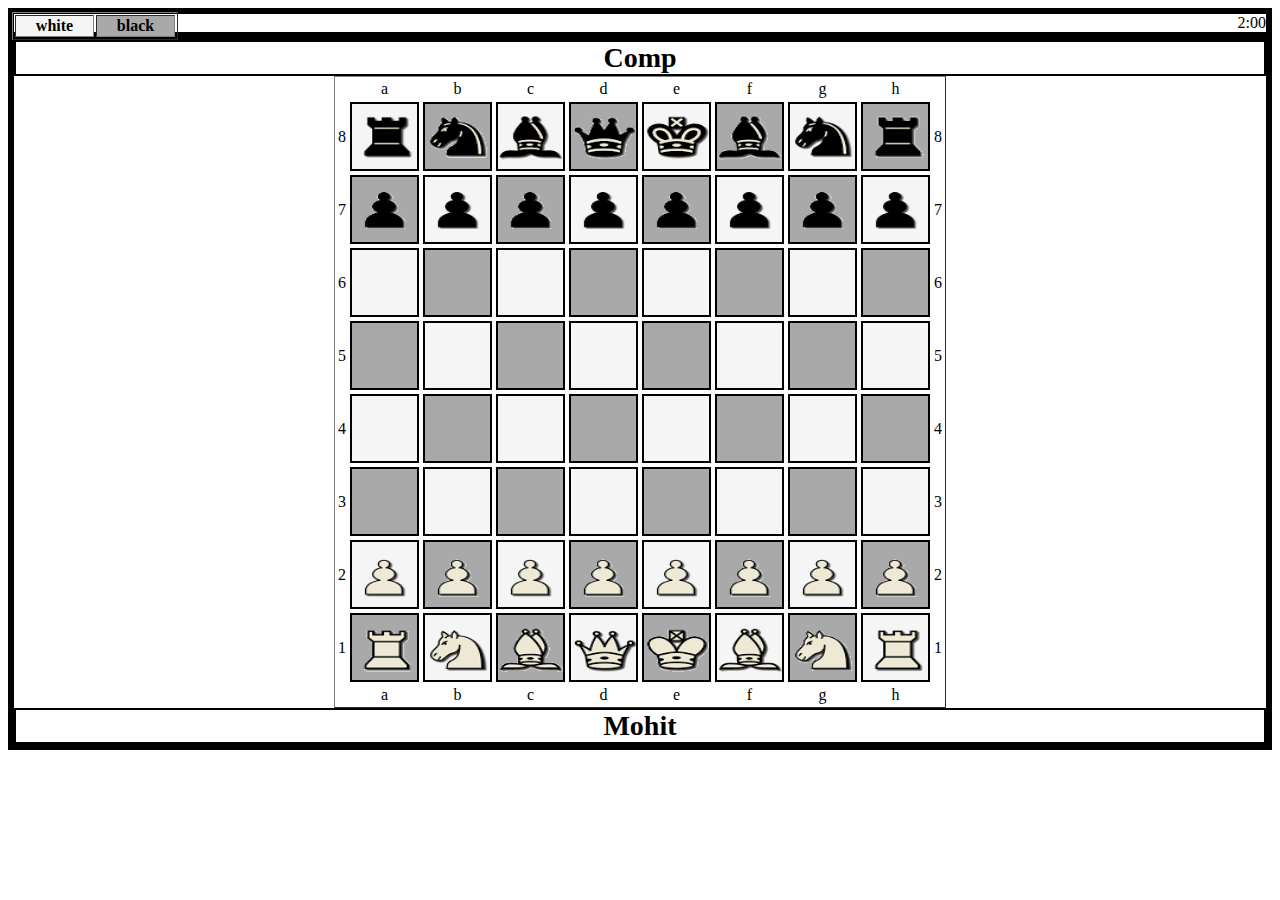
<file: index.html>
<html>
<head><title>Chess</title>
 <link rel="stylesheet" type="text/css" href="css/style.css"/>
 <link rel="stylesheet" type="text/css" href="css/jquery-ui.min.css"/>
                <script src="./script/jquery.min.js"></script>
                <script src="./script/jquery-ui.min.js"></script>
                <script src="./script/angular-1.3.15.js"></script>
                
</head>
<body >
        <div ng-app="chessApp" ng-controller="chessController">
                <div ng-controller="movesBoardController">
                        <table border=1 align="left" id="logtable">
                                <tr><th class="whitelog">white</th><th  class="blacklog" >black</th></tr>
                        </table>
                        <div border=0 align="right" id="timer">
                               2:00
                        </div>
                <div align="center" id="warning"  ng-controller="warningBoardController"></div>
                <div ng-controller="chessBoardController">
                <div class="playerName" id="BlackPlayer">Mohit</div>
                        <table align="center" border="1">
                        
                        
                                <tbody><tr>
                                       <td class="namecell" ></td><td class="namecell" >a</td><td class="namecell" >b</td><td class="namecell" >c</td><td class="namecell" >d</td><td class="namecell" >e</td><td class="namecell" >f</td><td class="namecell" >g</td><td class="namecell" >h</td><td class="namecell" ></td>
                                       
	                        </tr>
	                                                <tr  class="ng-scope">
	                                                        <td class="namecell" >
	                                                                <div ng-click="alertval('')" id="" class="">8</div>
	                                                        </td><td class="" >
	                                                                <div ng-click="alertval('a8')" id="a8" class="whitecell"></div>
	                                                        </td><td class="" >
	                                                                <div ng-click="alertval('b8')" id="b8" class="blackcell"></div>
	                                                        </td><td class="" >
	                                                                <div ng-click="alertval('c8')" id="c8" class="whitecell"></div>
	                                                        </td><td class="" >
	                                                                <div ng-click="alertval('d8')" id="d8" class="blackcell"></div>
	                                                        </td><td class="" >
	                                                                <div ng-click="alertval('e8')" id="e8" class="whitecell"></div>
	                                                        </td><td class="" >
	                                                                <div ng-click="alertval('f8')" id="f8" class="blackcell"></div>
	                                                        </td><td class="" >
	                                                                <div ng-click="alertval('g8')" id="g8" class="whitecell"></div>
	                                                        </td><td class="" >
	                                                                <div ng-click="alertval('h8')" id="h8" class="blackcell"></div>
	                                                        </td><td class="namecell" >
	                                                                <div ng-click="alertval('')" id="" class="">8</div>
	                                                        </td>
	                                                        
	                                                </tr><tr  class="ng-scope">
	                                                        <td class="namecell" >
	                                                                <div ng-click="alertval('')" id="" class="">7</div>
	                                                        </td><td class="" >
	                                                                <div ng-click="alertval('a7')" id="a7" class="blackcell"></div>
	                                                        </td><td class="" >
	                                                                <div ng-click="alertval('b7')" id="b7" class="whitecell"></div>
	                                                        </td><td class="" >
	                                                                <div ng-click="alertval('c7')" id="c7" class="blackcell"></div>
	                                                        </td><td class="" >
	                                                                <div ng-click="alertval('d7')" id="d7" class="whitecell"></div>
	                                                        </td><td class="" >
	                                                                <div ng-click="alertval('e7')" id="e7" class="blackcell"></div>
	                                                        </td><td class="" >
	                                                                <div ng-click="alertval('f7')" id="f7" class="whitecell"></div>
	                                                        </td><td class="" >
	                                                                <div ng-click="alertval('g7')" id="g7" class="blackcell"></div>
	                                                        </td><td class="" >
	                                                                <div ng-click="alertval('h7')" id="h7" class="whitecell"></div>
	                                                        </td><td class="namecell" >
	                                                                <div ng-click="alertval('')" id="" class="">7</div>
	                                                        </td>
	                                                        
	                                                </tr><tr  class="ng-scope">
	                                                        <td class="namecell" >
	                                                                <div ng-click="alertval('')" id="" class="">6</div>
	                                                        </td><td class="" >
	                                                                <div ng-click="alertval('a6')" id="a6" class="whitecell"></div>
	                                                        </td><td class="" >
	                                                                <div ng-click="alertval('b6')" id="b6" class="blackcell"></div>
	                                                        </td><td class="" >
	                                                                <div ng-click="alertval('c6')" id="c6" class="whitecell"></div>
	                                                        </td><td class="" >
	                                                                <div ng-click="alertval('d6')" id="d6" class="blackcell"></div>
	                                                        </td><td class="" >
	                                                                <div ng-click="alertval('e6')" id="e6" class="whitecell"></div>
	                                                        </td><td class="" >
	                                                                <div ng-click="alertval('f6')" id="f6" class="blackcell"></div>
	                                                        </td><td class="" >
	                                                                <div ng-click="alertval('g6')" id="g6" class="whitecell"></div>
	                                                        </td><td class="" >
	                                                                <div ng-click="alertval('h6')" id="h6" class="blackcell"></div>
	                                                        </td><td class="namecell" >
	                                                                <div ng-click="alertval('')" id="" class="">6</div>
	                                                        </td>
	                                                        
	                                                </tr><tr  class="ng-scope">
	                                                        <td class="namecell" >
	                                                                <div ng-click="alertval('')" id="" class="">5</div>
	                                                        </td><td class="" >
	                                                                <div ng-click="alertval('a5')" id="a5" class="blackcell"></div>
	                                                        </td><td class="" >
	                                                                <div ng-click="alertval('b5')" id="b5" class="whitecell"></div>
	                                                        </td><td class="" >
	                                                                <div ng-click="alertval('c5')" id="c5" class="blackcell"></div>
	                                                        </td><td class="" >
	                                                                <div ng-click="alertval('d5')" id="d5" class="whitecell"></div>
	                                                        </td><td class="" >
	                                                                <div ng-click="alertval('e5')" id="e5" class="blackcell"></div>
	                                                        </td><td class="" >
	                                                                <div ng-click="alertval('f5')" id="f5" class="whitecell"></div>
	                                                        </td><td class="" >
	                                                                <div ng-click="alertval('g5')" id="g5" class="blackcell"></div>
	                                                        </td><td class="" >
	                                                                <div ng-click="alertval('h5')" id="h5" class="whitecell"></div>
	                                                        </td><td class="namecell" >
	                                                                <div ng-click="alertval('')" id="" class="">5</div>
	                                                        </td>
	                                                        
	                                                </tr><tr  class="ng-scope">
	                                                        <td class="namecell" >
	                                                                <div ng-click="alertval('')" id="" class="">4</div>
	                                                        </td><td class="" >
	                                                                <div ng-click="alertval('a4')" id="a4" class="whitecell"></div>
	                                                        </td><td class="" >
	                                                                <div ng-click="alertval('b4')" id="b4" class="blackcell"></div>
	                                                        </td><td class="" >
	                                                                <div ng-click="alertval('c4')" id="c4" class="whitecell"></div>
	                                                        </td><td class="" >
	                                                                <div ng-click="alertval('d4')" id="d4" class="blackcell"></div>
	                                                        </td><td class="" >
	                                                                <div ng-click="alertval('e4')" id="e4" class="whitecell"></div>
	                                                        </td><td class="" >
	                                                                <div ng-click="alertval('f4')" id="f4" class="blackcell"></div>
	                                                        </td><td class="" >
	                                                                <div ng-click="alertval('g4')" id="g4" class="whitecell"></div>
	                                                        </td><td class="" >
	                                                                <div ng-click="alertval('h4')" id="h4" class="blackcell"></div>
	                                                        </td><td class="namecell" >
	                                                                <div ng-click="alertval('')" id="" class="">4</div>
	                                                        </td>
	                                                        
	                                                </tr><tr  class="ng-scope">
	                                                        <td class="namecell" >
	                                                                <div ng-click="alertval('')" id="" class="">3</div>
	                                                        </td><td class="" >
	                                                                <div ng-click="alertval('a3')" id="a3" class="blackcell"></div>
	                                                        </td><td class="" >
	                                                                <div ng-click="alertval('b3')" id="b3" class="whitecell"></div>
	                                                        </td><td class="" >
	                                                                <div ng-click="alertval('c3')" id="c3" class="blackcell"></div>
	                                                        </td><td class="" >
	                                                                <div ng-click="alertval('d3')" id="d3" class="whitecell"></div>
	                                                        </td><td class="" >
	                                                                <div ng-click="alertval('e3')" id="e3" class="blackcell"></div>
	                                                        </td><td class="" >
	                                                                <div ng-click="alertval('f3')" id="f3" class="whitecell"></div>
	                                                        </td><td class="" >
	                                                                <div ng-click="alertval('g3')" id="g3" class="blackcell"></div>
	                                                        </td><td class="" >
	                                                                <div ng-click="alertval('h3')" id="h3" class="whitecell"></div>
	                                                        </td><td class="namecell" >
	                                                                <div ng-click="alertval('')" id="" class="">3</div>
	                                                        </td>
	                                                        
	                                                </tr><tr  class="ng-scope">
	                                                        <td class="namecell" >
	                                                                <div ng-click="alertval('')" id="" class="">2</div>
	                                                        </td><td class="" >
	                                                                <div ng-click="alertval('a2')" id="a2" class="whitecell"></div>
	                                                        </td><td class="" >
	                                                                <div ng-click="alertval('b2')" id="b2" class="blackcell"></div>
	                                                        </td><td class="" >
	                                                                <div ng-click="alertval('c2')" id="c2" class="whitecell"></div>
	                                                        </td><td class="" >
	                                                                <div ng-click="alertval('d2')" id="d2" class="blackcell"></div>
	                                                        </td><td class="" >
	                                                                <div ng-click="alertval('e2')" id="e2" class="whitecell"></div>
	                                                        </td><td class="" >
	                                                                <div ng-click="alertval('f2')" id="f2" class="blackcell"></div>
	                                                        </td><td class="" >
	                                                                <div ng-click="alertval('g2')" id="g2" class="whitecell"></div>
	                                                        </td><td class="" >
	                                                                <div ng-click="alertval('h2')" id="h2" class="blackcell"></div>
	                                                        </td><td class="namecell" >
	                                                                <div ng-click="alertval('')" id="" class="">2</div>
	                                                        </td>
	                                                        
	                                                </tr><tr  class="ng-scope">
	                                                        <td class="namecell" >
	                                                                <div ng-click="alertval('')" id="" class="">1</div>
	                                                        </td><td class="" >
	                                                                <div ng-click="alertval('a1')" id="a1" class="blackcell"></div>
	                                                        </td><td class="" >
	                                                                <div ng-click="alertval('b1')" id="b1" class="whitecell"></div>
	                                                        </td><td class="" >
	                                                                <div ng-click="alertval('c1')" id="c1" class="blackcell"></div>
	                                                        </td><td class="" >
	                                                                <div ng-click="alertval('d1')" id="d1" class="whitecell"></div>
	                                                        </td><td class="" >
	                                                                <div ng-click="alertval('e1')" id="e1" class="blackcell"></div>
	                                                        </td><td class="" >
	                                                                <div ng-click="alertval('f1')" id="f1" class="whitecell"></div>
	                                                        </td><td class="" >
	                                                                <div ng-click="alertval('g1')" id="g1" class="blackcell"></div>
	                                                        </td><td class="" >
	                                                                <div ng-click="alertval('h1')" id="h1" class="whitecell"></div>
	                                                        </td><td class="namecell" >
	                                                                <div ng-click="alertval('')" id="" class="">1</div>
	                                                        </td>
	                                                        
	                                                </tr>
	                        <tr>
                                       <td class="namecell" ></td><td class="namecell" >a</td><td class="namecell" >b</td><td class="namecell" >c</td><td class="namecell" >d</td><td class="namecell" >e</td><td class="namecell" >f</td><td class="namecell" >g</td><td class="namecell" >h</td><td class="namecell" ></td>
                                       
	                        </tr>
                        </tbody></table>
                        <div class="playerName" id="WhitePlayer">You</div>
                </div>
                 
                </div>
                <span id="dialog" title="Basic dialog">
                   
                </span>
         </div>
<script src="./script/chess-common.js"></script>
<script src="./script/chessboard.js"></script>
<script src="./script/movesboard.js"></script>
<script src="./script/warningboard.js"></script>
<script src="./script/pieces.js"></script>
</body>
</html>
</file>
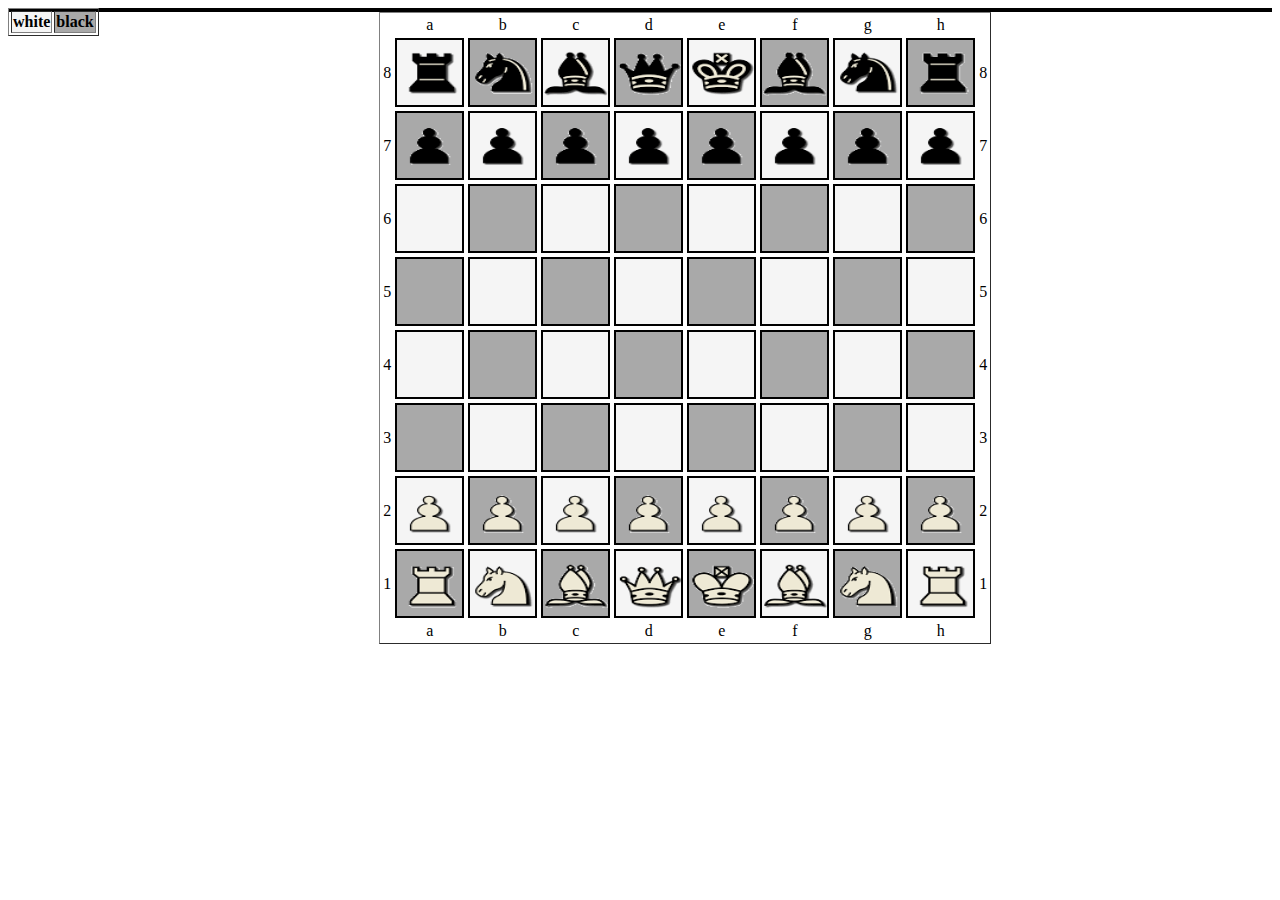
<file: v1-unstable/index.html>
<html>
<head><title>Chess</title>
 <link rel="stylesheet" type="text/css" href="css/style.css"/>
 <link rel="stylesheet" type="text/css" href="css/jquery-ui.min.css"/>
                <script src="./script/jquery.min.js"></script>
                <script src="./script/jquery-ui.min.js"></script>
                <script src="./script/angular.min.js"></script>
                
</head>
<body >
<table border=1 align="left" id="logtable">
<tr><th class="whitelog">white</th><th  class="blacklog" >black</th></tr>
</table>
<div align="center" id="warning" ></div>
<table border=1 align="center">
<tr><td class="namecell" ></td><td class="namecell" >a</td><td class="namecell" >b</td><td class="namecell" >c</td><td class="namecell" >d</td><td class="namecell" >e</td><td class="namecell" >f</td><td class="namecell" >g</td><td class="namecell" >h</td><td class="namecell" ></td></tr>
<tr><td class="namecell" >8</td><td><div class="whitecell blackrook_white" id="a8"></div></td><td><div  class="blackcell blackknight_black" id="b8"></div></td><td><div  class="whitecell blackbishop_white" id="c8"></div></td><td><div  class="blackcell blackqueen_black" id="d8"></div></td><td><div  class="whitecell blackking_white" id="e8"></div></td><td><div  class="blackcell blackbishop_black" id="f8"></div></td><td><div  class="whitecell blackknight_white" id="g8"></div></td><td  class=""><div  class="blackcell blackrook_black" id="h8"></div></td><td class="namecell" >8</td></tr>
<tr><td class="namecell" >7</td><td><div class="blackcell blackpawn_black" id="a7"></div></td><td><div class="whitecell blackpawn_white" id="b7"></div></td><td><div class="blackcell blackpawn_black" id="c7"></div></td><td><div class="whitecell blackpawn_white" id="d7" ></div></td><td><div class="blackcell blackpawn_black" id="e7"></div></td><td><div class="whitecell blackpawn_white" id="f7"></div></td><td><div class="blackcell blackpawn_black" id="g7"></div></td><td><div class="whitecell blackpawn_white" id="h7"></div></td><td class="namecell" >7</td></tr>
<tr><td class="namecell" >6</td><td><div class="whitecell" id="a6"></div></td><td><div class="blackcell" id="b6"></div></td><td><div class="whitecell" id="c6"></div></td><td><div class="blackcell" id="d6"></div></td><td><div class="whitecell" id="e6"></div></td><td><div class="blackcell" id="f6"></div></td><td><div class="whitecell" id="g6"></div></td><td><div class="blackcell" id="h6"></div></td><td class="namecell" >6</td></tr>
<tr><td class="namecell" >5</td><td><div class="blackcell" id="a5"></div></td><td><div class="whitecell" id="b5"></div></td><td><div class="blackcell" id="c5"></div></td><td><div class="whitecell" id="d5"></div></td><td><div class="blackcell" id="e5"></div></td><td><div class="whitecell" id="f5"></div></td><td><div class="blackcell" id="g5"></div></td><td><div class="whitecell" id="h5"></div></td><td class="namecell" >5</td></tr>
<tr><td class="namecell" >4</td><td><div class="whitecell" id="a4"></div></td><td><div class="blackcell" id="b4"></div></td><td><div class="whitecell" id="c4"></div></td><td><div class="blackcell" id="d4"></div></td><td><div class="whitecell" id="e4"></div></td><td><div class="blackcell" id="f4"></div></td><td><div class="whitecell" id="g4"></div></td><td><div class="blackcell" id="h4"></div></td><td class="namecell" >4</td></tr>
<tr><td class="namecell" >3</td><td><div class="blackcell" id="a3"></div></td><td><div class="whitecell" id="b3"></div></td><td><div class="blackcell" id="c3"></div></td><td><div class="whitecell" id="d3"></div></td><td><div class="blackcell" id="e3"></div></td><td><div class="whitecell" id="f3" ></div></td><td><div class="blackcell" id="g3"></div></td><td><div class="whitecell" id="h3"></div></td><td class="namecell" >3</td></tr>
<tr><td class="namecell" >2</td><td><div class="whitecell whitepawn_white" id="a2"></div></td><td><div class="blackcell whitepawn_black" id="b2"></div></td><td><div class="whitecell whitepawn_white" id="c2"></div></td><td><div class="blackcell whitepawn_black " id="d2"></div></td><td><div class="whitecell whitepawn_white" id="e2"></div></td><td><div class="blackcell whitepawn_black" id="f2"></div></td><td><div class="whitecell whitepawn_white" id="g2"></div></td><td><div class="blackcell whitepawn_black" id="h2"></div></td><td class="namecell" >2</td></tr>
<tr><td class="namecell" >1</td><td><div class="blackcell whiterook_black" id="a1"></div></td><td><div class="whitecell whiteknight_white" id="b1"></div></td><td><div class="blackcell whitebishop_black" id="c1"></div></td><td><div class="whitecell whitequeen_white" id="d1" ></div></td><td><div class="blackcell whiteking_black" id="e1"></div></td><td><div class="whitecell whitebishop_white" id="f1"></div></td><td><div class="blackcell whiteknight_black" id="g1"></div></td><td><div class="whitecell whiterook_white" id="h1" ></div></td><td class="namecell" >1</td></tr>
<tr><td class="namecell" ></td><td class="namecell" >a</td><td class="namecell" >b</td><td class="namecell" >c</td><td class="namecell" >d</td><td class="namecell" >e</td><td class="namecell" >f</td><td class="namecell" >g</td><td class="namecell" >h</td><td class="namecell" ></td></tr>
</table>
<span id="dialog" title="Basic dialog">
   
</span>
<script src="./script/chess.js"></script>
</body>
</html>
</file>
<file: css/style.css>
.blackcell{
background-color: darkgray;
height:65px;
width :65px;

}

.whitecell{
background-color: whitesmoke;
   
    height: 65px;
    width: 65px;
   

}
.piececontainer{
}
.namecell{
text-align: center;
}
.namecell div{
 
 border:0px;
}
td {
border: 0px ;
}

div {
border: 2px solid black;
}
.possiblemovecell{
 border-style: dotted;
        border-color: red;
}

.active{
        border-style: solid;
        border-color: red;
}
.whitepawn_white{
background: url("../images/pieces.png") repeat scroll 64px 70px / 400px 126px rgba(0, 0, 0, 0);
background-color: whitesmoke;
height: 65px;
width: 65px;
}

.whiterook_white{
background: url("../images/pieces.png") repeat scroll 0px 70px / 400px 126px rgba(0, 0, 0, 0);
background-color: whitesmoke;
height: 65px;
width: 65px;
}
.whiteknight_white{
background: url("../images/pieces.png") repeat scroll 131px 70px / 400px 126px rgba(0, 0, 0, 0);
background-color: whitesmoke;
height: 65px;
width: 65px;
}
.whitebishop_white{
background: url("../images/pieces.png") repeat scroll -69px 70px / 400px 126px rgba(0, 0, 0, 0);
background-color: whitesmoke;
height: 65px;
width: 65px;
}
.whiteking_white{
background: url("../images/pieces.png") repeat scroll -202px 70px / 400px 126px rgba(0, 0, 0, 0);
background-color: whitesmoke;
height: 65px;
width: 65px;
}
.whitequeen_white{
background: url("../images/pieces.png") repeat scroll 265px 70px / 400px 126px rgba(0, 0, 0, 0);
background-color: whitesmoke;
height: 65px;
width: 65px;
}
.whitepawn_black{
background: url("../images/pieces.png") repeat scroll 64px 70px / 400px 126px rgba(0, 0, 0, 0);
background-color: darkgray;
height: 65px;
width: 65px;
}

.whiterook_black{
background: url("../images/pieces.png") repeat scroll 0px 70px / 400px 126px rgba(0, 0, 0, 0);
background-color: darkgray;
height: 65px;
width: 65px;
}
.whiteknight_black{
background: url("../images/pieces.png") repeat scroll 131px 70px / 400px 126px rgba(0, 0, 0, 0);
background-color: darkgray;
height: 65px;
width: 65px;
}
.whitebishop_black{
background: url("../images/pieces.png") repeat scroll -69px 70px / 400px 126px rgba(0, 0, 0, 0);
background-color: darkgray;
height: 65px;
width: 65px;
}
.whiteking_black{
background: url("../images/pieces.png") repeat scroll -202px 70px / 400px 126px rgba(0, 0, 0, 0);
background-color: darkgray;
height: 65px;
width: 65px;
}
.whitequeen_black{
background: url("../images/pieces.png") repeat scroll 265px 70px / 400px 126px rgba(0, 0, 0, 0);
background-color: darkgray;
height: 65px;
width: 65px;
}


.blackpawn_white{
    background: url("../images/pieces.png") repeat scroll 64px 0 / 400px 126px rgba(0, 0, 0, 0);
    background-color: whitesmoke;
    height: 65px;
width: 65px;
}


.blackrook_white{
 background: url("../images/pieces.png") repeat scroll 0 0 / 400px 126px whitesmoke;
height: 65px;
width: 65px;
}
.blackknight_white{
 background: url("../images/pieces.png") repeat scroll 131px 0 / 400px 126px whitesmoke;
height: 65px;
width: 65px;
}
.blackbishop_white{
background: url("../images/pieces.png") repeat scroll -69px 0px / 400px 126px rgba(0, 0, 0, 0);
background-color: whitesmoke;
height: 65px;
width: 65px;
}
.blackking_white{
background: url("../images/pieces.png") repeat scroll -202px 0px / 400px 126px rgba(0, 0, 0, 0);
background-color: whitesmoke;
height: 65px;
width: 65px;
}

.blackqueen_white{
background: url("../images/pieces.png") repeat scroll 265px 0px / 400px 126px rgba(0, 0, 0, 0);
background-color: whitesmoke;
height: 65px;
width: 65px;
}


.blackpawn_black{
    background: url("../images/pieces.png") repeat scroll 64px 0 / 400px 126px rgba(0, 0, 0, 0);
    background-color: darkgray;
    height: 65px;
width: 65px;
}


.blackrook_black{
 background: url("../images/pieces.png") repeat scroll 0px 0px / 400px 126px rgba(0, 0, 0, 0);

 background-color: darkgray;

height: 65px;
width: 65px;
}
.blackknight_black{
 background: url("../images/pieces.png") repeat scroll 131px 0 / 400px 126px darkgray;
 height: 65px;
width: 65px;
}
.blackbishop_black{
background: url("../images/pieces.png") repeat scroll -69px 0px / 400px 126px rgba(0, 0, 0, 0);
background-color: darkgray;
height: 65px;
width: 65px;
}
.blackking_black{
background: url("../images/pieces.png") repeat scroll -202px 0px / 400px 126px rgba(0, 0, 0, 0);
background-color: darkgray;
height: 65px;
width: 65px;
}
.blackqueen_black{
background: url("../images/pieces.png") repeat scroll 265px 0px / 400px 126px rgba(0, 0, 0, 0);
background-color: darkgray;
height: 65px;
width: 65px;
}
.no-close .ui-dialog-titlebar-close {display: none }
.pawnpromotiondiv{
height: 60px;
    width: 60px;
}

.whitelog{
background-color: whitesmoke;
width:75px;
}

.blacklog{
background-color: darkgray;
width:75px;
}

.playerName{

  font-size: 28px;
    font-weight: bold;
    text-align: center;

}
</file>
<file: v1-unstable/css/style.css>
.blackcell{
background-color: darkgray;
height:65px;
width :65px;

}

.whitecell{
background-color: whitesmoke;
   
    height: 65px;
    width: 65px;
   

}
.piececontainer{
}
.namecell{
 text-align: center;
 border:0px;
}
td {
border: 0px ;
}

div {
border: 2px solid black;
}
.possiblemovecell{
 border-style: dotted;
        border-color: red;
}

.active{
        border-style: solid;
        border-color: red;
}
.whitepawn_white{
background: url("../images/pieces.png") repeat scroll 64px 70px / 400px 126px rgba(0, 0, 0, 0);
background-color: whitesmoke;
}

.whiterook_white{
background: url("../images/pieces.png") repeat scroll 0px 70px / 400px 126px rgba(0, 0, 0, 0);
background-color: whitesmoke;
}
.whiteknight_white{
background: url("../images/pieces.png") repeat scroll 131px 70px / 400px 126px rgba(0, 0, 0, 0);
background-color: whitesmoke;
}
.whitebishop_white{
background: url("../images/pieces.png") repeat scroll -69px 70px / 400px 126px rgba(0, 0, 0, 0);
background-color: whitesmoke;
}
.whiteking_white{
background: url("../images/pieces.png") repeat scroll -202px 70px / 400px 126px rgba(0, 0, 0, 0);
background-color: whitesmoke;
}
.whitequeen_white{
background: url("../images/pieces.png") repeat scroll 265px 70px / 400px 126px rgba(0, 0, 0, 0);
background-color: whitesmoke;
}
.whitepawn_black{
background: url("../images/pieces.png") repeat scroll 64px 70px / 400px 126px rgba(0, 0, 0, 0);
background-color: darkgray;
}

.whiterook_black{
background: url("../images/pieces.png") repeat scroll 0px 70px / 400px 126px rgba(0, 0, 0, 0);
background-color: darkgray;
}
.whiteknight_black{
background: url("../images/pieces.png") repeat scroll 131px 70px / 400px 126px rgba(0, 0, 0, 0);
background-color: darkgray;
}
.whitebishop_black{
background: url("../images/pieces.png") repeat scroll -69px 70px / 400px 126px rgba(0, 0, 0, 0);
background-color: darkgray;
}
.whiteking_black{
background: url("../images/pieces.png") repeat scroll -202px 70px / 400px 126px rgba(0, 0, 0, 0);
background-color: darkgray;
}
.whitequeen_black{
background: url("../images/pieces.png") repeat scroll 265px 70px / 400px 126px rgba(0, 0, 0, 0);
background-color: darkgray;
}


.blackpawn_white{
    background: url("../images/pieces.png") repeat scroll 64px 0 / 400px 126px rgba(0, 0, 0, 0);
    background-color: whitesmoke;
}


.blackrook_white{
 background: url("../images/pieces.png") repeat scroll 0 0 / 400px 126px whitesmoke;
}
.blackknight_white{
 background: url("../images/pieces.png") repeat scroll 131px 0 / 400px 126px whitesmoke;

}
.blackbishop_white{
background: url("../images/pieces.png") repeat scroll -69px 0px / 400px 126px rgba(0, 0, 0, 0);
background-color: whitesmoke;
}
.blackking_white{
background: url("../images/pieces.png") repeat scroll -202px 0px / 400px 126px rgba(0, 0, 0, 0);
background-color: whitesmoke;
}
.blackqueen_white{
background: url("../images/pieces.png") repeat scroll 265px 0px / 400px 126px rgba(0, 0, 0, 0);
background-color: whitesmoke;
}


.blackpawn_black{
    background: url("../images/pieces.png") repeat scroll 64px 0 / 400px 126px rgba(0, 0, 0, 0);
    background-color: darkgray;
}


.blackrook_black{
 background: url("../images/pieces.png") repeat scroll 0px 0px / 400px 126px rgba(0, 0, 0, 0);

 background-color: darkgray;
}
.blackknight_black{
 background: url("../images/pieces.png") repeat scroll 131px 0 / 400px 126px darkgray;
}
.blackbishop_black{
background: url("../images/pieces.png") repeat scroll -69px 0px / 400px 126px rgba(0, 0, 0, 0);
background-color: darkgray;
}
.blackking_black{
background: url("../images/pieces.png") repeat scroll -202px 0px / 400px 126px rgba(0, 0, 0, 0);
background-color: darkgray;
}
.blackqueen_black{
background: url("../images/pieces.png") repeat scroll 265px 0px / 400px 126px rgba(0, 0, 0, 0);
background-color: darkgray;
}
.no-close .ui-dialog-titlebar-close {display: none }
.pawnpromotiondiv{
height: 60px;
    width: 60px;
}

.whitelog{
background-color: whitesmoke;
}

.blacklog{
background-color: darkgray;
}
</file>
